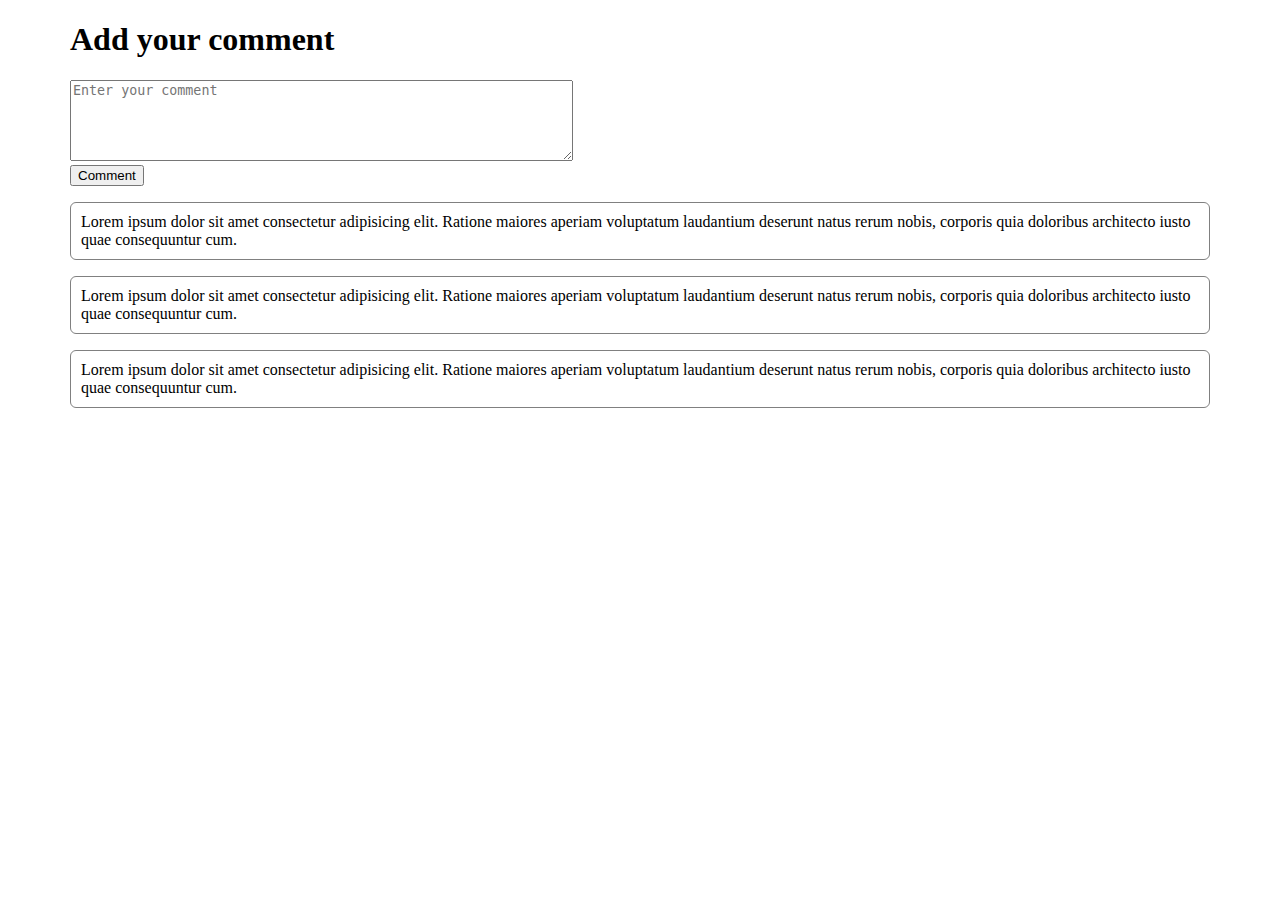
<file: index.html>
<!DOCTYPE html>
<html lang="en">
<head>
    <meta charset="UTF-8">
    <meta name="viewport" content="width=device-width, initial-scale=1.0">
    <title>Document</title>
    <link rel="stylesheet" href="./style.css">
</head>
<body>
    <main>
        <section id="wrapper" class="container">
            <h1>Add your comment</h1>
            <textarea cols="60" rows="5" placeholder="Enter your comment" id="comment-box"></textarea>
            <br>
            <button id="comment-btn">Comment</button>
            <p class="p-style">Lorem ipsum dolor sit amet consectetur adipisicing elit. Ratione maiores aperiam voluptatum laudantium deserunt natus rerum nobis, corporis quia doloribus architecto iusto quae consequuntur cum.</p>
            <p class="p-style">Lorem ipsum dolor sit amet consectetur adipisicing elit. Ratione maiores aperiam voluptatum laudantium deserunt natus rerum nobis, corporis quia doloribus architecto iusto quae consequuntur cum.</p>
            <p class="p-style">Lorem ipsum dolor sit amet consectetur adipisicing elit. Ratione maiores aperiam voluptatum laudantium deserunt natus rerum nobis, corporis quia doloribus architecto iusto quae consequuntur cum.</p>
        </section>
        <script src="./dom.js"></script>
    </main>
</body>
</html>
</file>
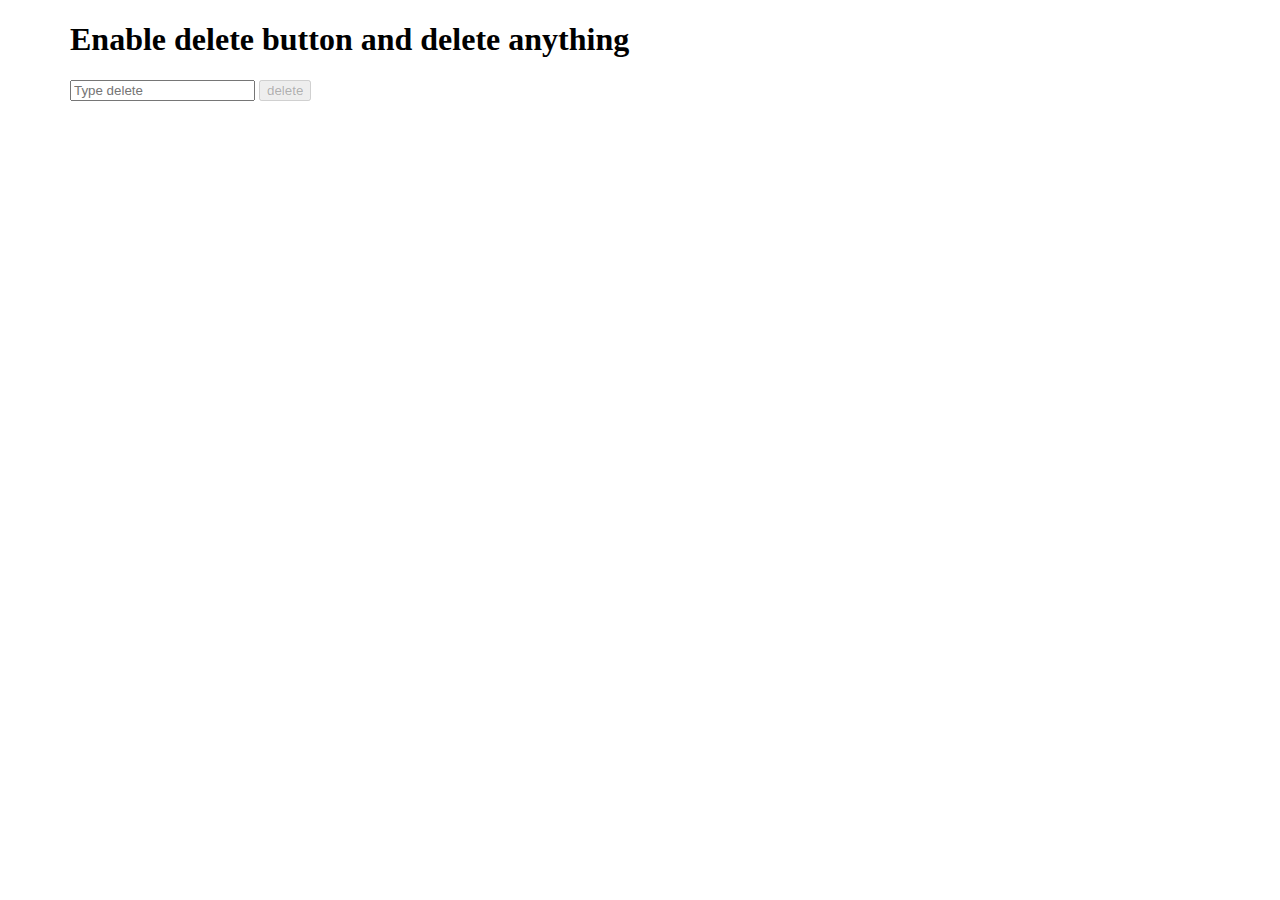
<file: delete.html>
<!DOCTYPE html>
<html lang="en">
<head>
    <meta charset="UTF-8">
    <meta name="viewport" content="width=device-width, initial-scale=1.0">
    <title>Document</title>
    <link rel="stylesheet" href="./style.css">
</head>
<body>
    <main>
        <section class="container">
            <h1 id="delete-item">Enable delete button and delete anything</h1>
            <input type="text" name="" id="delete-input" placeholder="Type delete">
            <button id="delete-btn" disabled>delete</button>
        </section>
    </main>
    <script src="./dom2.js"></script>
</body>
</html>
</file>
<file: style.css>
.container{
    width: 1140px;
    margin: 0px auto;
}
.container .p-style{
    border: 1px solid gray;
    border-radius: 6px;
    padding: 10px;
}
</file>
